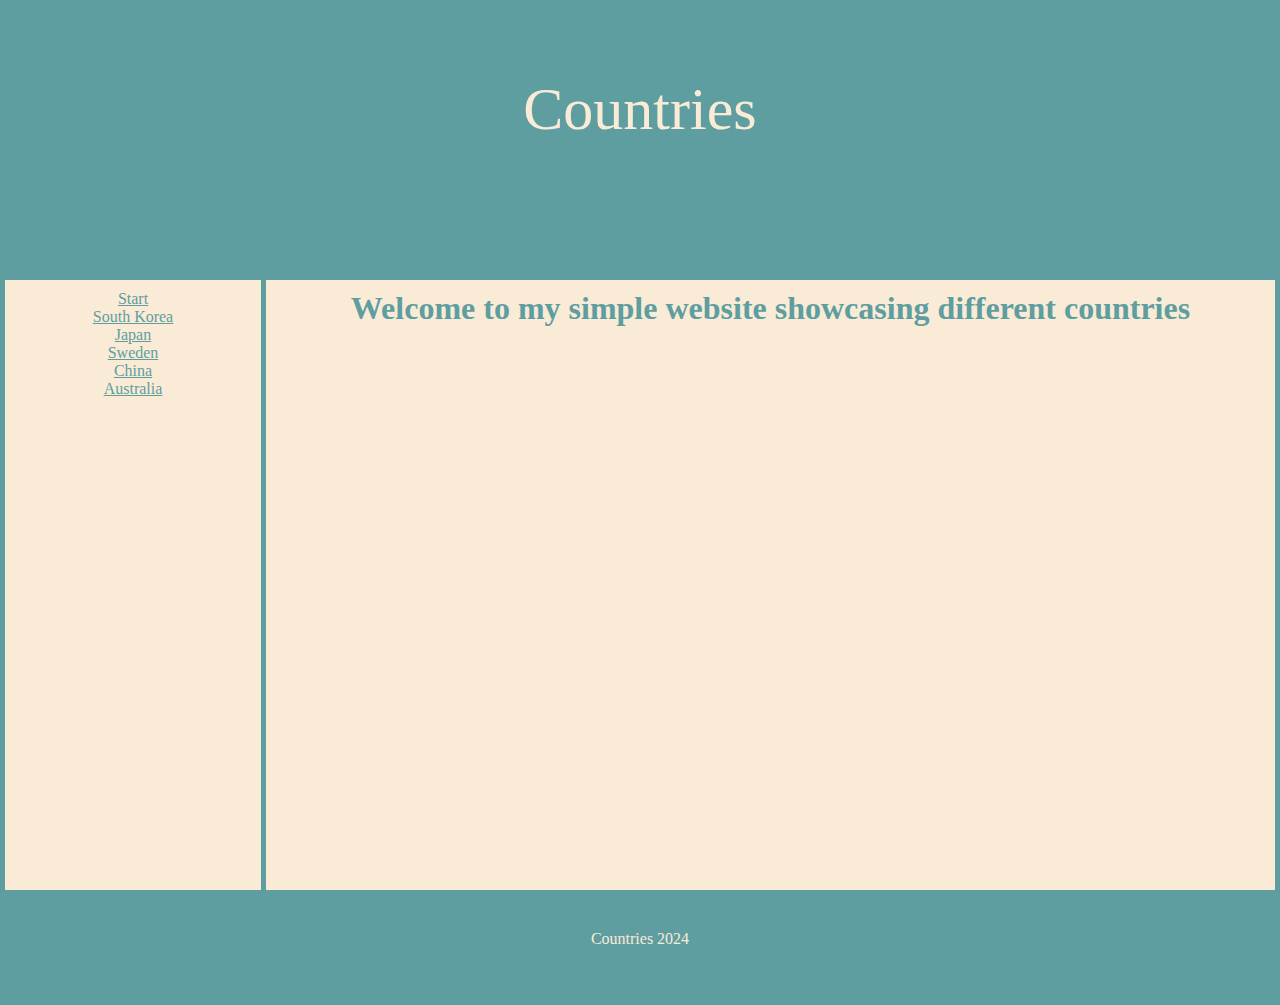
<file: index.html>
<!DOCTYPE html>
<html lang="en">

<head>
    <meta charset="UTF-8">
    <meta name="viewport" content="width=device-width, initial-scale=1.0">
    <title>Countries</title>
    <link rel="stylesheet" href="style.css" />
</head>

<body>
    <!--Header-->
    <div class="heading">Countries</div>
    <!--Side navigation-->
    <div class="sidenav">
        <a href="index.html">Start</a><br />
        <a href="page1.html">South Korea</a><br />
        <a href="page2.html">Japan</a><br />
        <a href="page3.html">Sweden</a><br />
        <a href="page4.html">China</a><br />
        <a href="page5.html">Australia</a><br />

    </div>
    <!--Content on main page-->
    <div class="maincontent">
        <h1 class="h1">Welcome to my simple website showcasing different countries</h1>
    </div>
    <div class="footer">Countries 2024</div>

</body>

</html>
</file>
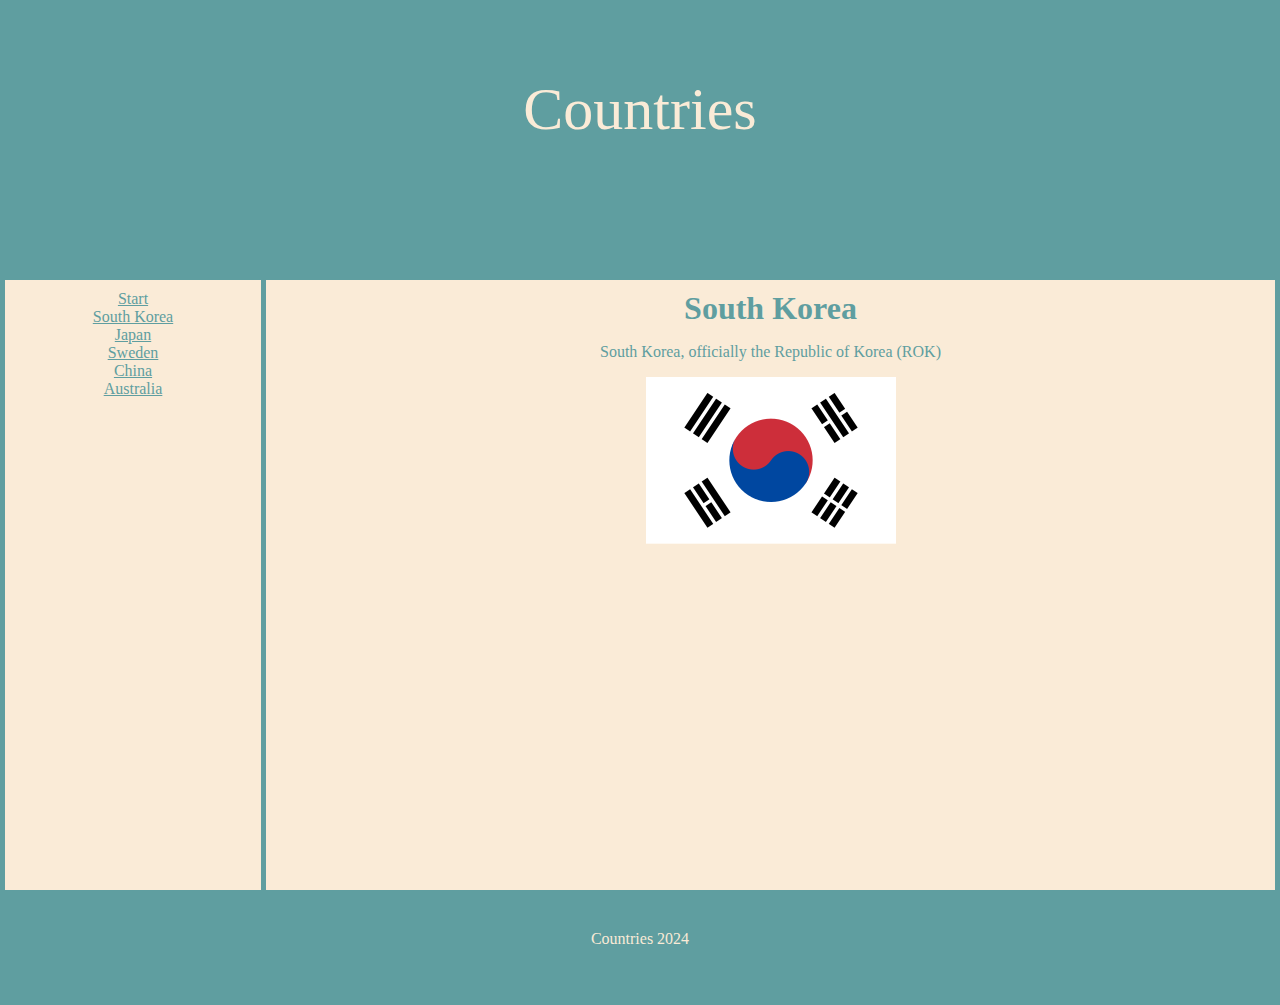
<file: page1.html>
<!DOCTYPE html>
<html lang="en">

<head>
    <meta charset="UTF-8">
    <meta name="viewport" content="width=device-width, initial-scale=1.0">
    <title>Countries</title>
    <link rel="stylesheet" href="pagestyle.css" />
</head>

<body>
    <!--Header-->
    <div class="heading">Countries</div>
    <!--Side navigation-->
    <div class="sidenav">
        <a href="index.html">Start</a><br />
        <a href="page1.html">South Korea</a><br />
        <a href="page2.html">Japan</a><br />
        <a href="page3.html">Sweden</a><br />
        <a href="page4.html">China</a><br />
        <a href="page5.html">Australia</a><br />

    </div>
    <!--Main content-->
    <div class="maincontent">
        <h1 class="h1">South Korea</h1>
        <p class="paragraf"> South Korea, officially the Republic of Korea (ROK)</p>
        <img src="Flag_of_South_Korea.svg.webp">

    </div>

    <div class="footer">Countries 2024</div>

</body>

</html>
</file>
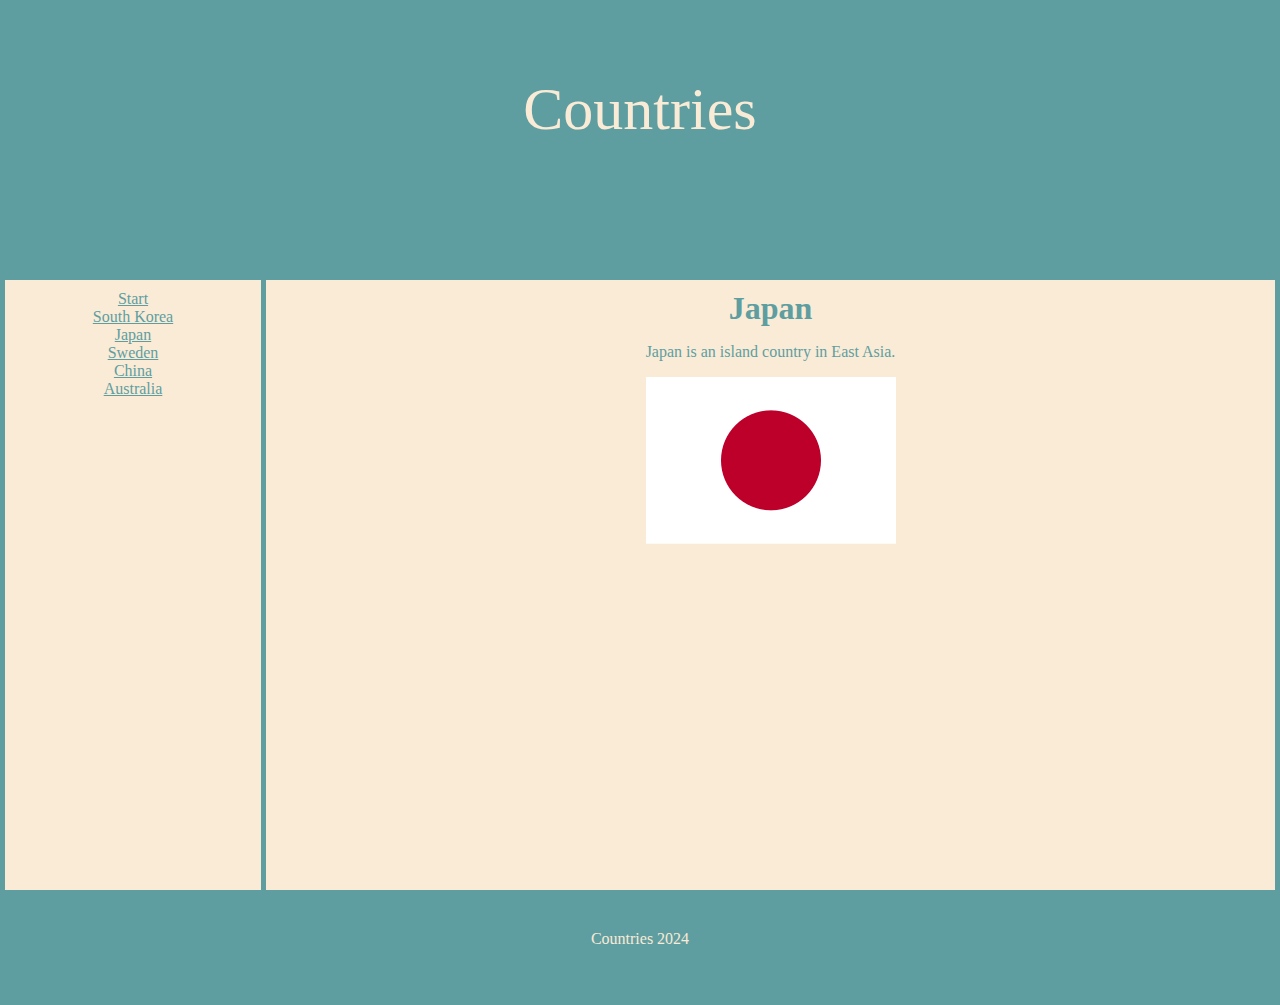
<file: page2.html>
<!DOCTYPE html>
<html lang="en">

<head>
    <meta charset="UTF-8">
    <meta name="viewport" content="width=device-width, initial-scale=1.0">
    <title>Countries</title>
    <link rel="stylesheet" href="pagestyle.css" />
</head>

<body>
    <!--Header-->
    <div class="heading">Countries</div>
    <!--Side navigation-->
    <div class="sidenav">
        <a href="index.html">Start</a><br />
        <a href="page1.html">South Korea</a><br />
        <a href="page2.html">Japan</a><br />
        <a href="page3.html">Sweden</a><br />
        <a href="page4.html">China</a><br />
        <a href="page5.html">Australia</a><br />

    </div>
    <!--Main content-->
    <div class="maincontent">
        <h1 class="h1">Japan</h1>
        <p>Japan is an island country in East Asia. </p>
        <img src="Flag_of_Japan.svg.png">
    </div>
    <div class="footer">Countries 2024</div>

</body>

</html>
</file>
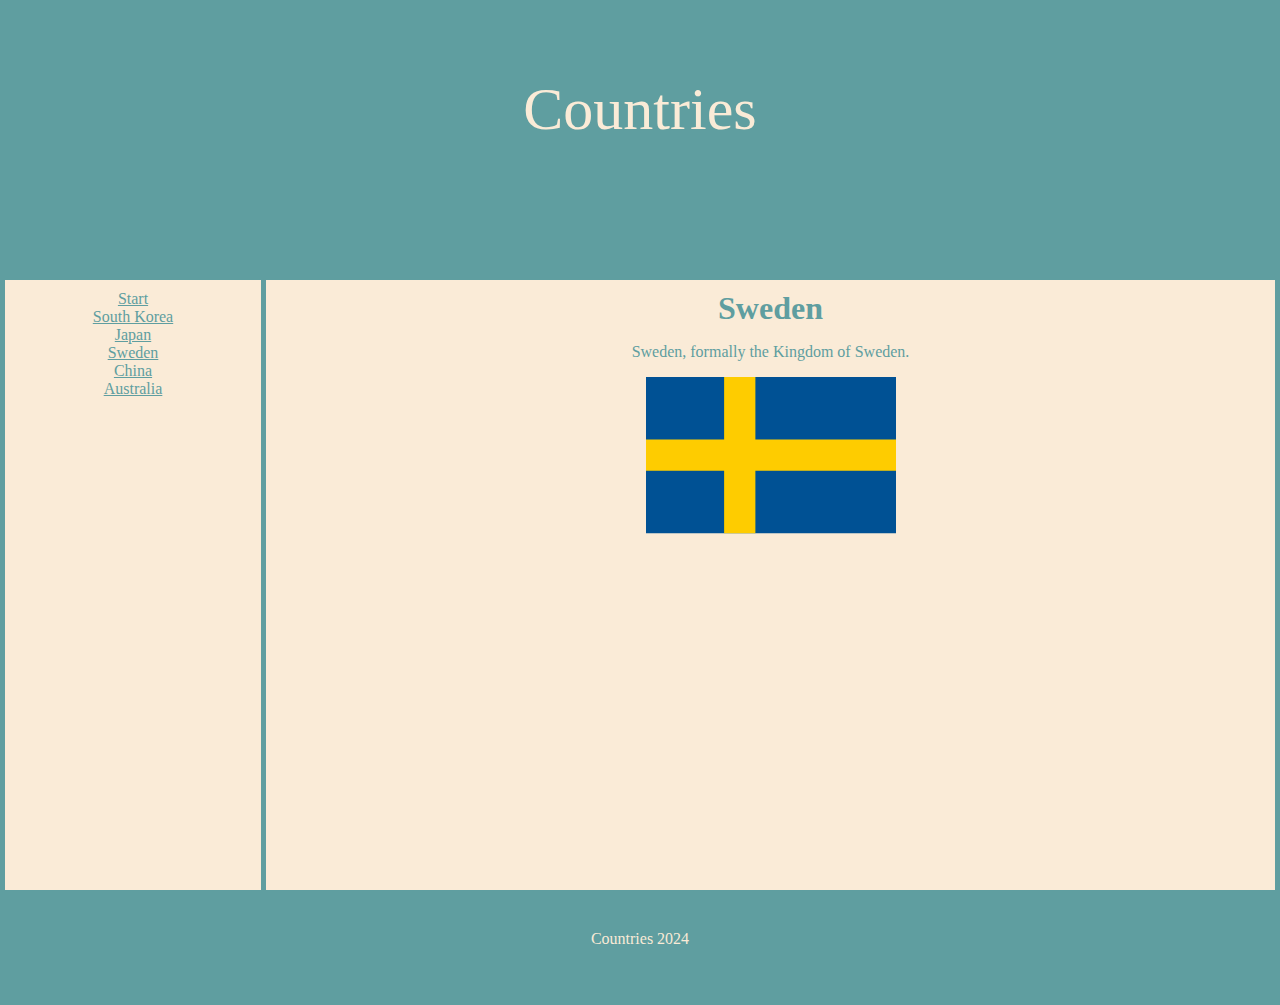
<file: page3.html>
<!DOCTYPE html>
<html lang="en">

<head>
    <meta charset="UTF-8">
    <meta name="viewport" content="width=device-width, initial-scale=1.0">
    <title>Countries</title>
    <link rel="stylesheet" href="pagestyle.css" />
</head>

<body>
    <!--Header-->
    <div class="heading">Countries</div>
    <!--Side navigation-->
    <div class="sidenav">
        <a href="index.html">Start</a><br />
        <a href="page1.html">South Korea</a><br />
        <a href="page2.html">Japan</a><br />
        <a href="page3.html">Sweden</a><br />
        <a href="page4.html">China</a><br />
        <a href="page5.html">Australia</a><br />

    </div>
    <!--Main content-->
    <div class="maincontent">
        <h1 class="h1">Sweden</h1>
        <p>Sweden, formally the Kingdom of Sweden. </p>
        <img src="Flag_of_Sweden.svg.png">
    </div>
    <div class="footer">Countries 2024</div>

</body>

</html>
</file>
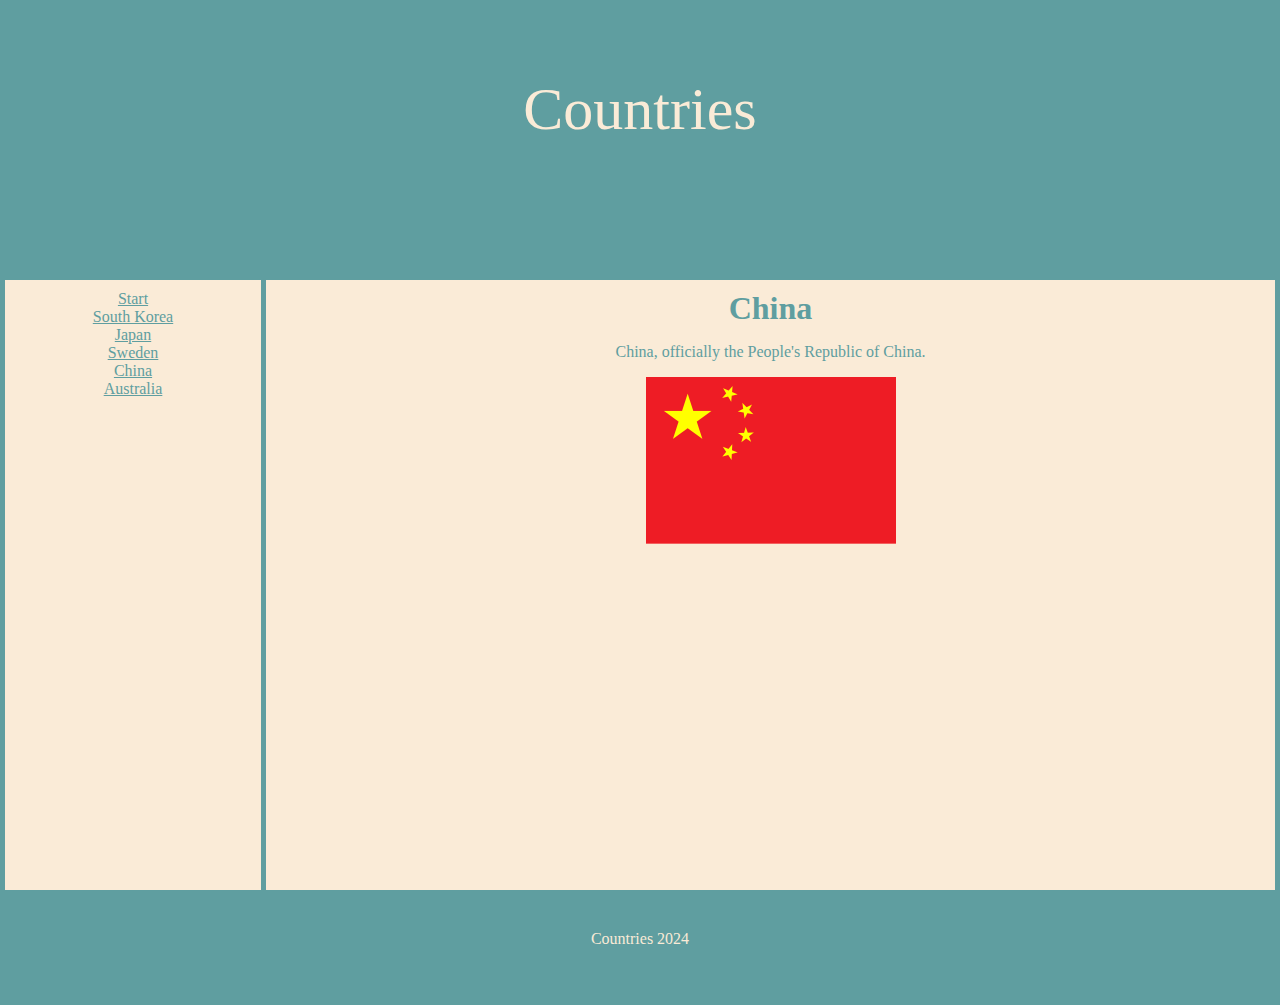
<file: page4.html>
<!DOCTYPE html>
<html lang="en">

<head>
    <meta charset="UTF-8">
    <meta name="viewport" content="width=device-width, initial-scale=1.0">
    <title>Countries</title>
    <link rel="stylesheet" href="pagestyle.css" />
</head>

<body>
    <!--Header-->
    <div class="heading">Countries</div>
    <!--Side navigation-->
    <div class="sidenav">
        <a href="index.html">Start</a><br />
        <a href="page1.html">South Korea</a><br />
        <a href="page2.html">Japan</a><br />
        <a href="page3.html">Sweden</a><br />
        <a href="page4.html">China</a><br />
        <a href="page5.html">Australia</a><br />

    </div>
    <!--Main content-->
    <div class="maincontent">
        <h1 class="h1">China</h1>
        <p>China, officially the People's Republic of China. </p>
        <img src="Flag_of_the_People's_Republic_of_China.svg.webp">
    </div>
    <div class="footer">Countries 2024</div>

</body>

</html>
</file>
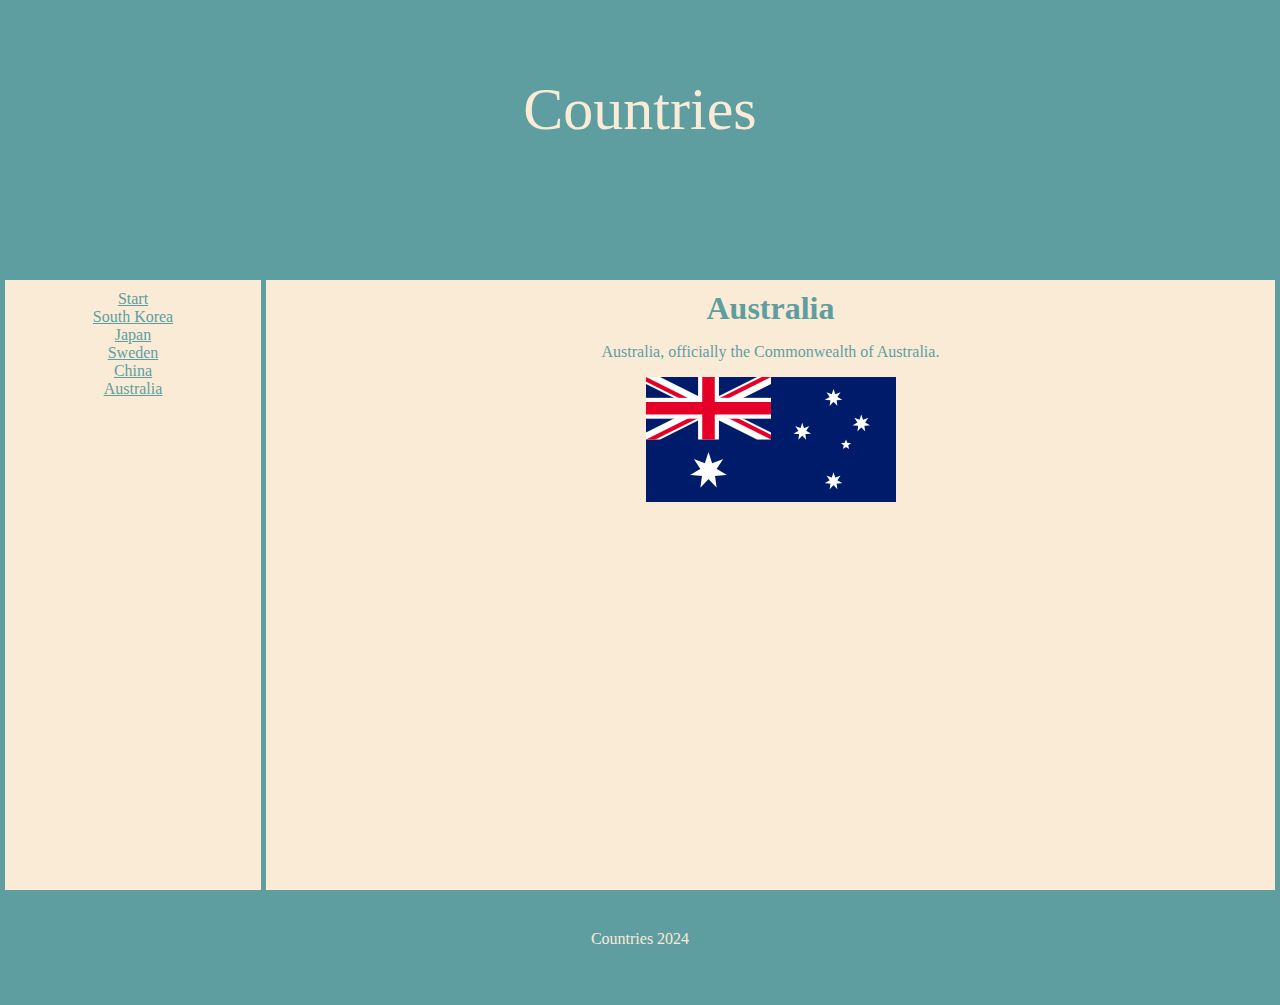
<file: page5.html>
<!DOCTYPE html>
<html lang="en">

<head>
    <meta charset="UTF-8">
    <meta name="viewport" content="width=device-width, initial-scale=1.0">
    <title>Countries</title>
    <link rel="stylesheet" href="pagestyle.css" />
</head>

<body>
    <!--Header-->
    <div class="heading">Countries</div>
    <!--Side navigation-->
    <div class="sidenav">
        <a href="index.html">Start</a><br />
        <a href="page1.html">South Korea</a><br />
        <a href="page2.html">Japan</a><br />
        <a href="page3.html">Sweden</a><br />
        <a href="page4.html">China</a><br />
        <a href="page5.html">Australia</a><br />

    </div>
    <!--Main content-->
    <div class="maincontent">
        <h1 class="h1">Australia</h1>
        <p>Australia, officially the Commonwealth of Australia.</p>
        <img src="Flag_of_Australia_(converted).svg.png">
    </div>
    <div class="footer">Countries 2024</div>

</body>

</html>
</file>
<file: style.css>
body {
  padding: 0;
  margin: 0;
}

.heading {
  background-color: cadetblue;
  height: 200px;
  text-align: center;
  font-size: 60px;
  padding-top: 75px;
  color: antiquewhite;
}

.sidenav {
  height: 600px;
  width: 20%;
  float: left;
  background-color: antiquewhite;
  border: 5px solid cadetblue;
  text-align: center;
  padding-top: 10px;
}
.maincontent {
  background-color: antiquewhite;
  width: calc(100%-20%);
  height: 600px;
  text-align: center;
  color: cadetblue;
  border: 5px solid cadetblue;
  padding-top: 10px;
}

.h1 {
  padding: 0;
  margin: 0;
}

a {
  color: cadetblue;
}

.footer {
  background-color: cadetblue;
  height: 40px;
  clear: both;
  padding: 35px;
  text-align: center;
  color: antiquewhite;
}
</file>
<file: pagestyle.css>
body {
  padding: 0;
  margin: 0;
}

.heading {
  background-color: cadetblue;
  height: 200px;
  text-align: center;
  font-size: 60px;
  padding-top: 75px;
  color: antiquewhite;
}

.sidenav {
  height: 600px;
  width: 20%;
  float: left;
  background-color: antiquewhite;
  border: 5px solid cadetblue;
  text-align: center;
  padding-top: 10px;
}
.maincontent {
  background-color: antiquewhite;
  width: calc(100%-20%);
  height: 600px;
  text-align: center;
  color: cadetblue;
  border: 5px solid cadetblue;
  padding-top: 10px;
}

a {
  color: cadetblue;
}

.h1 {
  padding: 0;
  margin: 0;
}
.paragraf {
  padding: x;
  margin: px;
  text-align: center;
}

.footer {
  background-color: cadetblue;
  height: 40px;
  clear: both;
  padding: 35px;
  text-align: center;
  color: antiquewhite;
}
</file>
